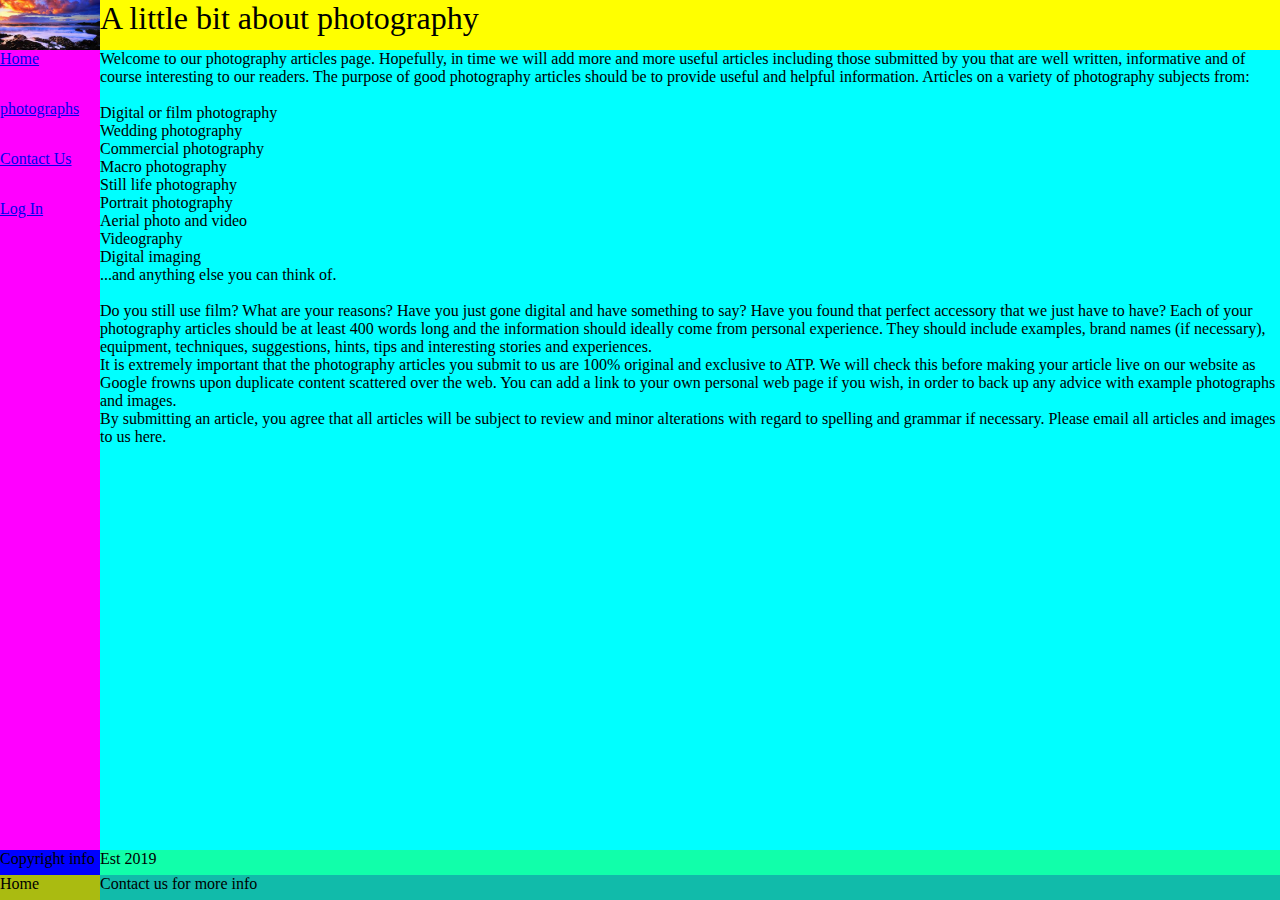
<file: index.html>
<!DOCTYPE html>
<html lang="en">
<head>
    <meta charset="UTF-8">
    <meta name="viewport" content="width=device-width, initial-scale=1.0">
    <meta http-equiv="X-UA-Compatible" content="ie=edge">
    <title>Assignment Seven</title>
    <link rel="Stylesheet" href="main.css">
</head>
<body>
    <div class="logo">
        <img src="digital 2.jpg" width="100" height="50">
    </div>
    <div class="header">
        A little bit about photography
    </div>
    <div class="side-nav">
        <a href="..">Home</a>
        <div></div>
        <a href="photos">photographs</a>
        <div></div>
        <a href="contact">Contact Us</a>
        <div></div>
        <a href="log">Log In</a>
        <div></div>
    </div>
    <article>
        Welcome to our photography articles page. Hopefully, in time we will add more and more useful articles including those submitted by you that are well written, informative and of course interesting to our readers. The purpose of good photography articles should be to provide useful and helpful information. Articles on a variety of photography subjects from:
        <br>
        <br>
        Digital or film photography<br>
        Wedding photography<br>
        Commercial photography<br>
        Macro photography<br>
        Still life photography<br>
        Portrait photography<br>
        Aerial photo and video<br>
        Videography<br>
        Digital imaging<br>
        ...and anything else you can think of.<br>
        <br>

Do you still use film? What are your reasons? Have you just gone digital and have something to say? Have you found that perfect accessory that we just have to have? Each of your photography articles should be at least 400 words long and the information should ideally come from personal experience.

They should include examples, brand names (if necessary), equipment, techniques, suggestions, hints, tips and interesting stories and experiences. <br> It is extremely important that the photography articles you submit to us are 100% original and exclusive to ATP.

We will check this before making your article live on our website as Google frowns upon duplicate content scattered over the web. You can add a link to your own personal web page if you wish, in order to back up any advice with example photographs and images.<br>

By submitting an article, you agree that all articles will be subject to review and minor alterations with regard to spelling and grammar if necessary. Please email all articles and images to us here.<br>
    </article>
    <footer>
        Copyright info
    </footer>
    <div class="est">
        Est 2019
    </div>
    <div class = "one">
        Home
    </div>
    <div class = "two">
        Contact us for more info
    </div>
</body>
</html>
</file>
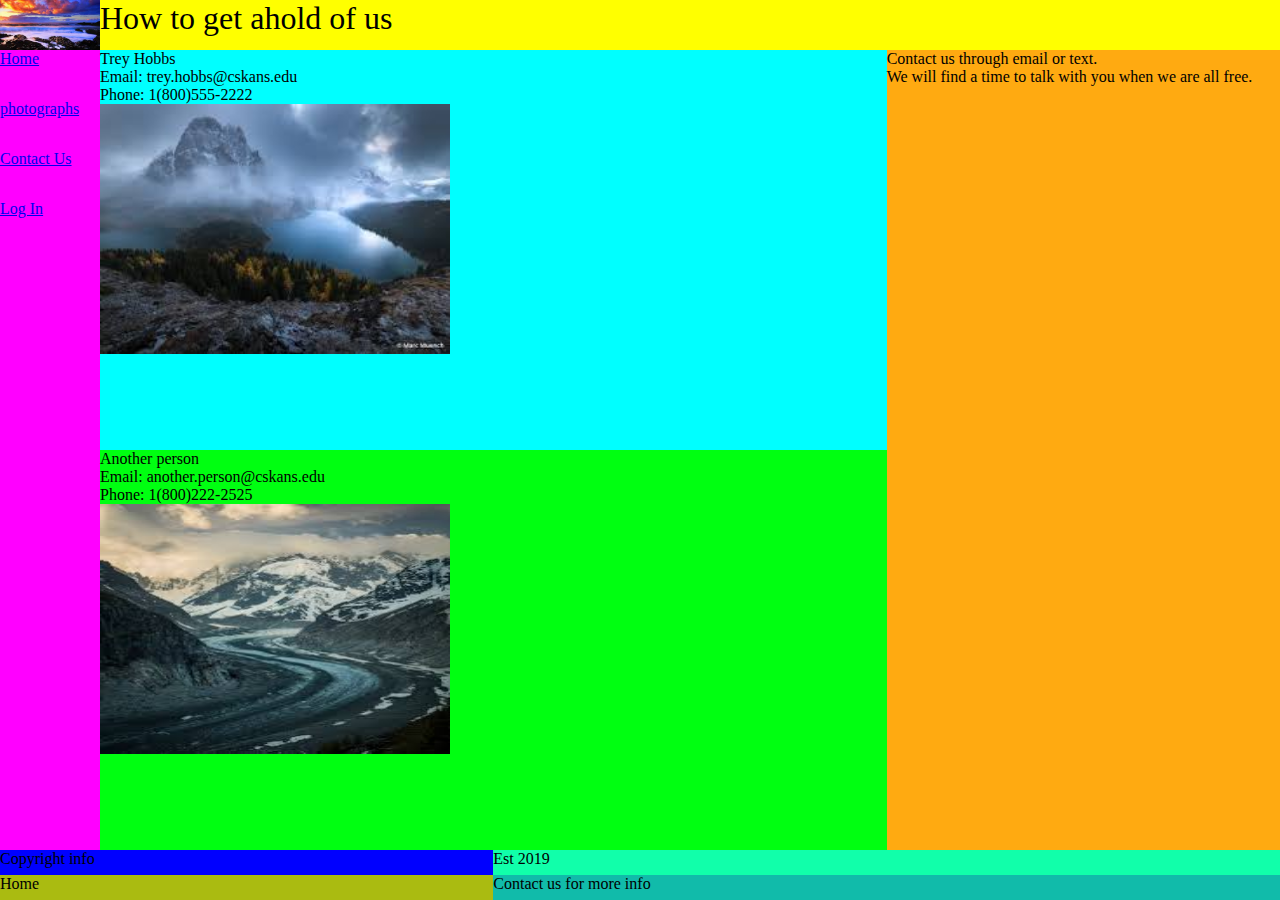
<file: contact/index.html>
<!DOCTYPE html>
<html lang="en">
<head>
    <meta charset="UTF-8">
    <meta name="viewport" content="width=device-width, initial-scale=1.0">
    <meta http-equiv="X-UA-Compatible" content="ie=edge">
    <title>Assignment Seven</title>
    <link rel="Stylesheet" href="contact.css">
</head>
<body>
    <div class="logo">
        <img src="../digital 2.jpg" width="100" height="50">
    </div>
    <div class="header">
        How to get ahold of us
    </div>
    <div class="side-nav">
        <a href="..">Home</a>
        <div></div>
        <a href="../photos">photographs</a>
        <div></div>
        <a href="../contact">Contact Us</a>
        <div></div>
        <a href="../log">Log In</a>
        <div></div>
    </div>
    <div class ="c1">
        Trey Hobbs <br>
        Email: trey.hobbs@cskans.edu <br>
        Phone: 1(800)555-2222<br>
        <img src="digital 11.jpg" width="350" height="250">
    </div>
    <div class ="c2">
        Another person <br>
        Email: another.person@cskans.edu <br>
        Phone: 1(800)222-2525<br>
        <img src="digital 4.jpg" width="350" height="250">
    </div>
    <div class ="extra">
        Contact us through email or text. <br>
        We will find a time to talk with you when we are all free.<br>
    </div>
    <footer>
        Copyright info
    </footer>
    <div class="est">
        Est 2019
    </div>
    <div class = "one">
        Home
    </div>
    <div class = "two">
        Contact us for more info
    </div>
</body>
</html>
</file>
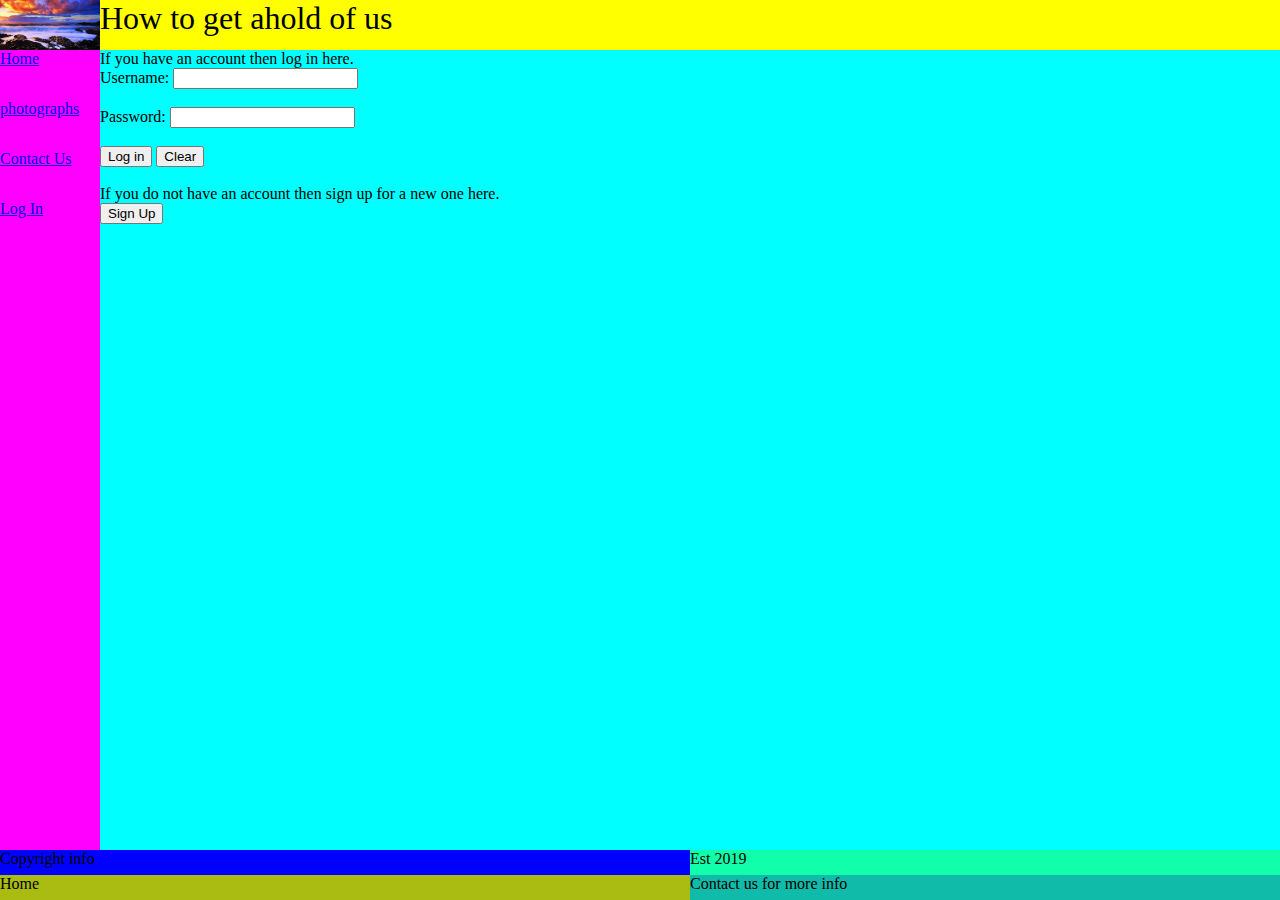
<file: log/index.html>
<!DOCTYPE html>
<html lang="en">
<head>
    <meta charset="UTF-8">
    <meta name="viewport" content="width=device-width, initial-scale=1.0">
    <meta http-equiv="X-UA-Compatible" content="ie=edge">
    <title>Assignment Seven</title>
    <link rel="Stylesheet" href="log.css">
</head>
<body>
    <div class="logo">
        <img src="../digital 2.jpg" width="100" height="50">
    </div>
    <div class="header">
        How to get ahold of us
    </div>
    <div class="side-nav">
        <a href="..">Home</a>
        <div></div>
        <a href="../photos">photographs</a>
        <div></div>
        <a href="../contact">Contact Us</a>
        <div></div>
        <a href="../log">Log In</a>
        <div></div>
    </div>
    <div class = info>
        If you have an account then log in here.<br>
        Username: <input type="text" name="user"><br>
        <br>
        Password: <input type="text" name="pass"><br>
        <br>
        <button type="button">Log in</button>
        <button type="button">Clear</button>
        <br>
        <br>
        If you do not have an account then sign up for a new one here. <br>
        <button type="button">Sign Up</button>
    </div>
    <footer>
        Copyright info
    </footer>
    <div class="est">
        Est 2019
    </div>
    <div class = "one">
        Home
    </div>
    <div class = "two">
        Contact us for more info
    </div>
</body>
</html>
</file>
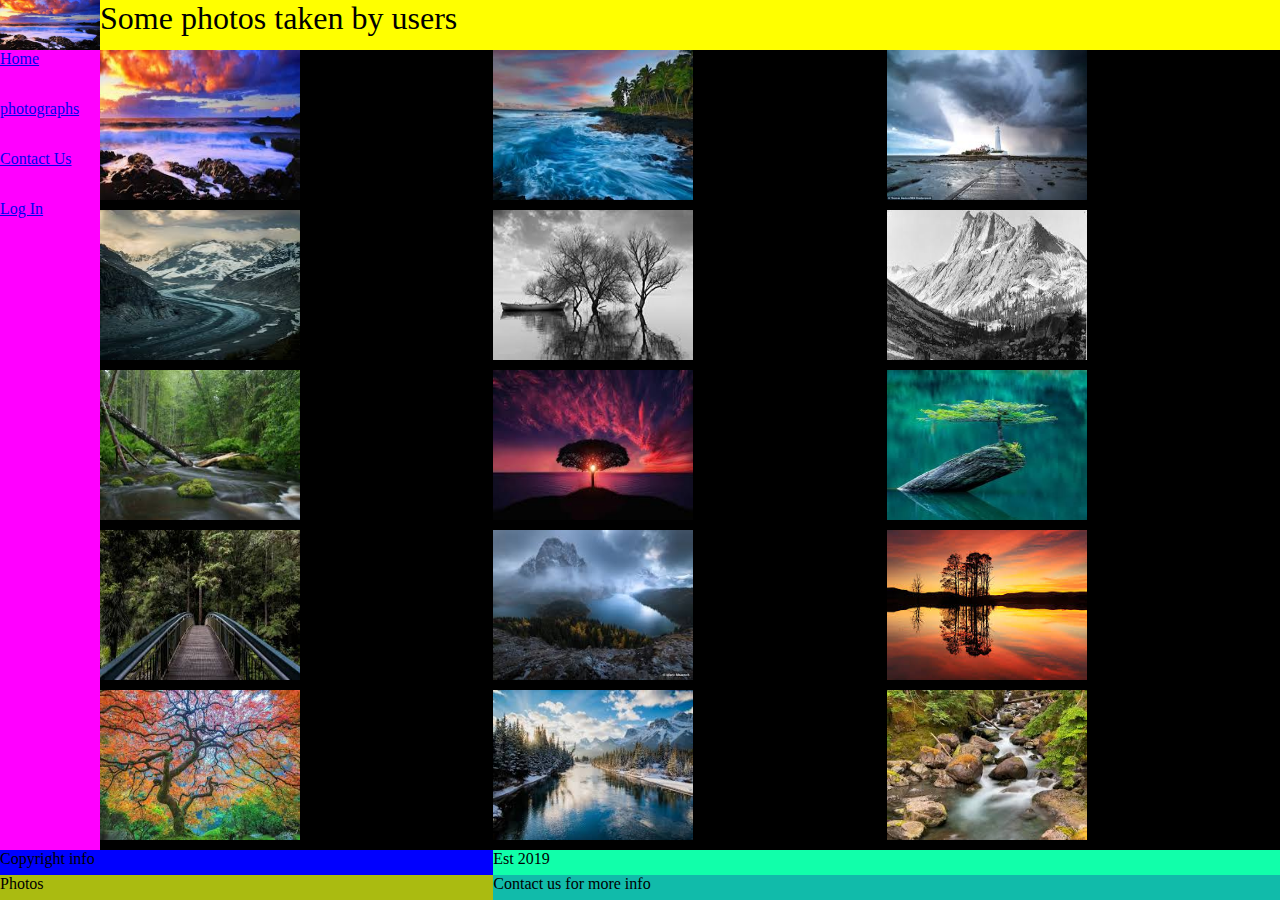
<file: photos/index.html>
<!DOCTYPE html>
<html lang="en">
<head>
    <meta charset="UTF-8">
    <meta name="viewport" content="width=device-width, initial-scale=1.0">
    <meta http-equiv="X-UA-Compatible" content="ie=edge">
    <title>Assignment Seven</title>
    <link rel="Stylesheet" href="photos.css">
</head>
<body>
    <div class="logo">
        <img src="../digital 2.jpg" width="100" height="50">
    </div>
    <div class="header">
        Some photos taken by users
    </div>
    <div class="side-nav">
        <a href="..">Home</a>
        <div></div>
        <a href="../photos">photographs</a>
        <div></div>
        <a href="../contact">Contact Us</a>
        <div></div>
        <a href="../log">Log In</a>
        <div></div>
    </div>
    <div class="p1">
        <img src="digital 2.jpg" width="200" height="150">
    </div>
    <div class="p2">
        <img src="digital 1.jpg" width="200" height="150">
    </div>
    <div class="p3">
        <img src="digital 3.jpg" width="200" height="150">
    </div><br>
    <div class="p4">
        <img src="digital 4.jpg" width="200" height="150">
    </div>
    <div class="p5">
        <img src="digital 5.jpg" width="200" height="150">
    </div>
    <div class="p6">
        <img src="digital 6.jpg" width="200" height="150">
    </div><br>
    <div class="p7">
        <img src="digital 7.jpg" width="200" height="150">
    </div>
    <div class="p8">
        <img src="digital 8.jpg" width="200" height="150">
    </div>
    <div class="p9">
        <img src="digital 9.jpg" width="200" height="150">
    </div><br>
    <div class="p10">
        <img src="digital 10.jpg" width="200" height="150">
    </div>
    <div class="p11">
        <img src="digital 11.jpg" width="200" height="150">
    </div>
    <div class="p12">
        <img src="digital 12.jpg" width="200" height="150">
    </div><br>
    <div class="p13">
        <img src="digital 13.jpg" width="200" height="150">
    </div>
    <div class="p14">
        <img src="digital 14.jpg" width="200" height="150">
    </div>
    <div class="p15">
        <img src="digital 15.jpg" width="200" height="150">
    </div><br>

    <footer>
        Copyright info
    </footer>
    <div class="est">
        Est 2019
    </div>
    <div class = "one">
        Photos
    </div>
    <div class = "two">
        Contact us for more info
    </div>
</body>
</html>
</file>
<file: main.css>
body{
    margin: 0;
    height: 100vh;

    display: grid;
    grid-template-columns: 100px 5fr;
    grid-template-rows: 50px 6fr 25px 25px;
}
.logo{
    grid-column: 1 / span 1;
    background-color: #aaa
}
.header{
    grid-column: 2 / span 1;
    background-color: #ff0;
    font-size: 32px;
}
.side-nav{
    grid-column: 1 / span 1;
    background-color: #f0f;
    display: flex;
    flex-direction: column;
    justify-content: stretch;
}
.side-nav div{
    margin-top: 2rem;
}
article{
    grid-column: 2 / span 2;
    background-color: #0ff
}
footer{
    grid-column: 1 / span 1;
    background-color: #00f
}
.est{
    grid-column: 2 / span 1;
    background-color: #1fa;
}
.one{
    grid-column: 1 / span 1;
    background-color: #ab1;
}
.two{
    grid-column: 2 / span 1;
    background-color: #1ba;
}
</file>
<file: contact/contact.css>
body{
    margin: 0;
    height: 100vh;

    display: grid;
    grid-template-columns: 100px 1fr 1fr 1fr;
    grid-template-rows: 50px 1fr 1fr 25px 25px;

    background-color: #000;
}
.logo{
    grid-column: 1 / span 1;
    background-color: #aaa
}
.header{
    grid-column: 2 / span 4;
    background-color: #ff0;
    font-size: 32px;
}
.side-nav{
    grid-row: 2 / span 2;
    grid-column: 1 / span 1;
    background-color: #f0f;
    display: flex;
    flex-direction: column;
    justify-content: stretch;
}
.side-nav div{
    margin-top: 2rem;
}
.c1{
    grid-column: 2 / span 2;
    background-color: #0ff
}
.c2{
    grid-column: 2 / span 2;
    background-color: #0f1
}
.extra{
    grid-row: 2 / span 2;
    grid-column: 4 / span 2;
    background-color: #fa1
}
footer{
    grid-row: 4 / span 1;
    grid-column: 1 / span 2;
    background-color: #00f
}
.est{
    grid-row: 4 / span 1;
    grid-column: 3 / span 3;
    background-color: #1fa;
}
.one{
    grid-row: 5 / span 1;
    grid-column: 1 / span 2;
    background-color: #ab1;
}
.two{
    grid-row: 5 / span 1;
    grid-column: 3 / span 3;
    background-color: #1ba;
}
</file>
<file: log/log.css>
body{
    margin: 0;
    height: 100vh;

    display: grid;
    grid-template-columns: 100px 1fr 1fr;
    grid-template-rows: 50px 1fr 25px 25px;
    background-color: #0ff;

    /* background-color: #000; */
}
.logo{
    grid-column: 1 / span 1;
    background-color: #aaa
}
.header{
    grid-column: 2 / span 2;
    background-color: #ff0;
    font-size: 32px;
}
.side-nav{
    grid-column: 1 / span 1;
    background-color: #f0f;
    display: flex;
    flex-direction: column;
    justify-content: stretch;
}
.side-nav div{
    margin-top: 2rem;
}
footer{
    grid-row: 3 / span 1;
    grid-column: 1 / span 2;
    background-color: #00f
}
.est{
    grid-row: 3 / span 1;
    grid-column: 3 / span 3;
    background-color: #1fa;
}
.one{
    grid-row: 4 / span 1;
    grid-column: 1 / span 2;
    background-color: #ab1;
}
.two{
    grid-row: 4 / span 1;
    grid-column: 3 / span 3;
    background-color: #1ba;
}
</file>
<file: photos/photos.css>
body{
    margin: 0;
    height: 100vh;

    display: grid;
    grid-template-columns: 100px 1fr 1fr 1fr;
    grid-template-rows: 50px 1fr 1fr 1fr 1fr 1fr 25px 25px;
    background-color: #000;
}
.logo{
    grid-column: 1 / span 1;
    background-color: #aaa
}
.header{
    grid-column: 2 / span 4;
    background-color: #ff0;
    font-size: 32px;
}
.side-nav{
    grid-row: 2 / span 6;
    grid-column: 1 / span 1;
    background-color: #f0f;
    display: flex;
    flex-direction: column;
    justify-content: stretch;
}
.side-nav div{
    margin-top: 2rem;
}
footer{
    grid-row: 7 / span 1;
    grid-column: 1 / span 2;
    background-color: #00f
}
.est{
    grid-row: 7 / span 1;
    grid-column: 3 / span 2;
    background-color: #1fa;
}
.one{
    grid-row: 8 / span 1;
    grid-column: 1 / span 2;
    background-color: #ab1;
}
.two{
    grid-row: 8 / span 1;
    grid-column: 3 / span 2;
    background-color: #1ba;
}
</file>
